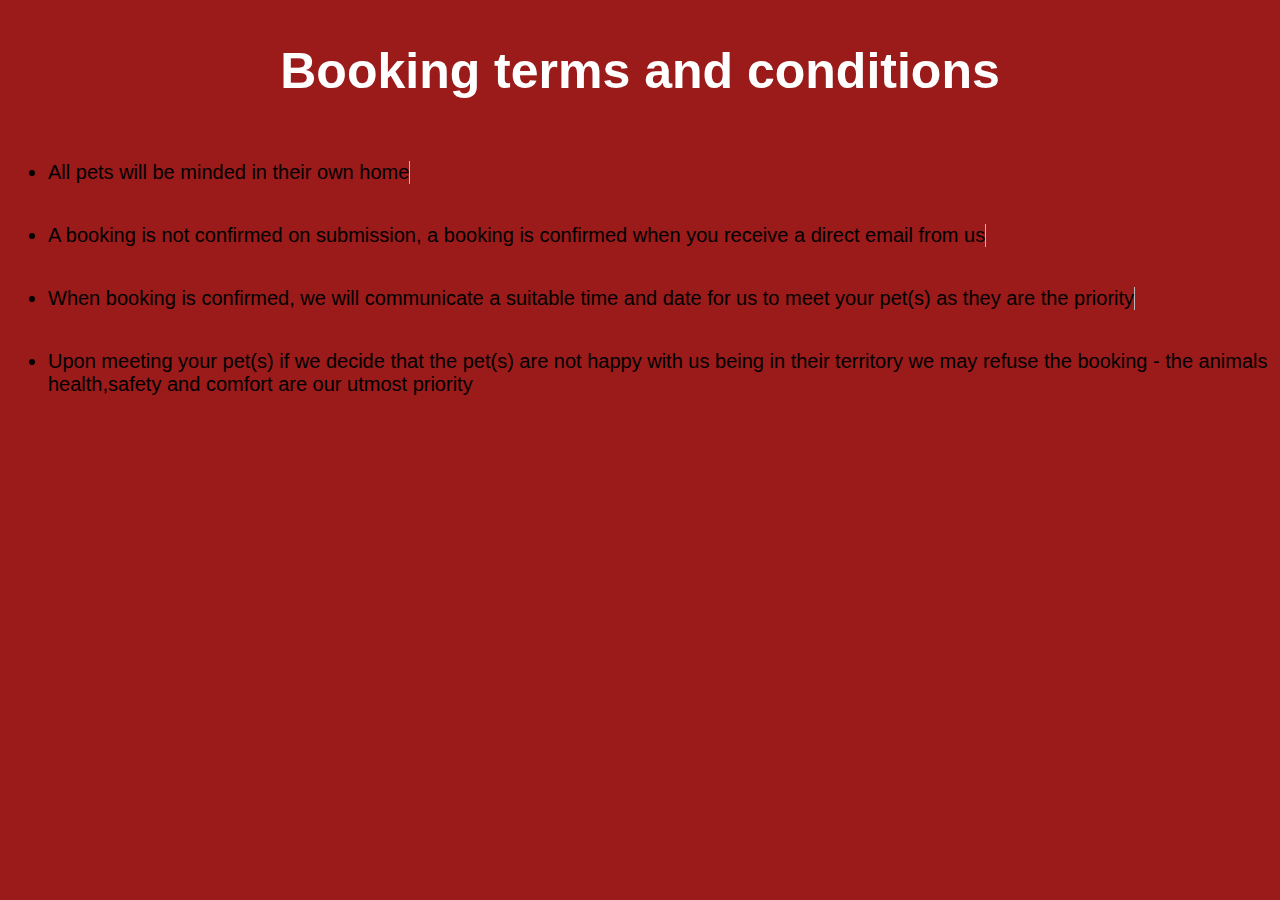
<file: terms.html>
<!DOCTYPE html>
<html>
    <head>
        <link rel="stylesheet" type="text/css" href="stylesheet.css" />
        <link rel="stylesheet" href="https://cdnjs.cloudflare.com/ajax/libs/font-awesome/4.7.0/css/font-awesome.min.css">
    <title>index</title>
    </head>
    <body>
        <h2 class="header2">Booking terms and conditions</h2>
        <ul class="terms">
        <li class="list">All pets will be minded in their own home</li>
        <li class="list">A booking is not confirmed on submission, a booking is confirmed when you receive a direct email from us</li>
        <li class="list">When booking is confirmed, we will communicate a suitable time and date for us to meet your pet(s) as they are the priority</li>
        <li class="list">Upon meeting your pet(s) if we decide that the pet(s) are not happy with us being in their territory we may refuse the booking - the animals health,safety and comfort are our utmost priority</li>
        </ul>
    </body>
</file>
<file: stylesheet.css>
body {
    background-color: #9B1A1A;
}
h1 {
    color: white;
}

.head #logo1 {
    float: left;
    width: 100px;
    height: 100px;
}

.head #logo2 {
    float: right;
    width: 100px;
    height: 100px;
}

.head h1 {
    position: relative;
    text-align: center;
    color: white;
    font-size: 75px;
    font-family: sans-serif;
    top: 18px;
    left: 10px;
}


.header2 {
    position: relative;
    text-align: center;
    color: white;
    font-size: 50px;
    font-family: sans-serif;
}

.header3 {
    border-style: solid;
    border-width: medium;
    background-color: aqua;
    text-transform: capitalize;
    color: black;
}

.head3 {
    position: relative;
    text-align: center;
    color: white;
    font-size: 30px;
    font-family: sans-serif;
    
}
a {
    text-decoration: none;
    font-family: Arial, "sans-serif";
    color: hotpink;
}

.nav {
    margin: 0;
    padding: 0;
    list-style-type: none;
    overflow: hidden;
    background-color: #333;
}

.terms {
    font-family: Arial, "sans-serif";
    font-size: 20px;
    margin: 0;
}

.list {
    margin: 1em 0;
}
li {
    float: left;
    border-right: 1px solid #bbb;
}

li:last-child {
    border-right: none;
}

li a {
    display: block;
    color: white;
    text-align: center;
    padding: 14px 16px;
    text-decoration: none;
}



/*Change the link color to #111*/
li a:hover {
    background-color: #111;
}

.active {
    background-color: #4CAF50;
}

/* Slideshow container */
.slideshow-container {
    max-width: 1000px;
    position: relative;
    margin: auto;
}

/* Hide the images by default */
.slides {
  display: none;
}

/* Next & previous buttons */
.prev, .next {
    cursor: pointer;
    position: absolute;
    top: 50%;
    width: auto;
    margin-top: -22px;
    padding: 16px;
    color: white;
    font-weight: bold;
    font-size: 18px;
    transition: 0.6s ease;
    border-radius: 0 3px 3px 0;
    user-select: none;
}

/* Position the "next button" to the right */
.next {
  right: 0;
  border-radius: 3px 0 0 3px;
}

/* On hover, add a black background color with a little bit see-through */
.prev:hover, .next:hover {
  background-color: rgba(0,0,0,0.8);
}

/* Caption text */
.text {
  color: #f2f2f2;
  font-size: 15px;
  padding: 8px 12px;
  position: absolute;
  bottom: 8px;
  width: 100%;
  text-align: center;
}

/* Number text (1/3 etc) */
.numbertext {
  color: #f2f2f2;
  font-size: 12px;
  padding: 8px 12px;
  position: absolute;
  top: 0;
}

/* The dots/bullets/indicators */
.dot {
  cursor: pointer;
  height: 15px;
  width: 15px;
  margin: 0 2px;
  background-color: #bbb;
  border-radius: 50%;
  display: inline-block;
  transition: background-color 0.6s ease;
}

.active, .dot:hover {
  background-color: #717171;
}

/* Fading animation */
.fade {
  -webkit-animation-name: fade;
  -webkit-animation-duration: 1.5s;
  animation-name: fade;
  animation-duration: 1.5s;
}

.description {
    text-align: center;
    text-indent: 50px;
    line-height: 1.8;
    word-spacing: 4px;
    direction: ltr;
    font-size: 20px;
	font-family: Arial, "sans-serif";
}

.main {
    width: 750px;
	border: 5px solid black;
	padding: 25px;
	margin: 25px;
	color: white;
	position: relative;
	left: 290px;
	text-align: center;
}

.details {
	text-align: center;
}

.info{
    text-align: center;
    line-height: 1.8;
    word-spacing: 4px;
    font-size: 20px;
    font-family: Arial, "sans-serif";
}

.galleryTitle {
    text-align: center;
    color: blueviolet;
    font-size: 40px;
    padding: 32px;
}

.rotate90{
    -webkit-transform: rotate(90deg);
    -moz-transform: rotate(90deg);
    -o-transform: rotate(90deg);
    -ms-transform: rotate(90deg);
    transform: rotate(90deg);
}
.header {
  text-align: center;
  padding: 32px;
}

.row {
  display: flex;
  flex-wrap: wrap;
  padding: 0 4px;
}

.row2 {
  display: flex;    
  flex-wrap: wrap;
  padding: 0 4px;
}

.row3 {
  display: flex;    
  flex-wrap: wrap;
  padding: 0 4px;
}

/* Create two equal columns that sits next to each other */
.column {
  flex: 50%;
  padding: 0 4px;
}

.column img {
  margin-top: 8px;
  vertical-align: middle;
}

.form {
    display: block;
    text-align: center;
    font-family: Arial, "sans-serif"; 
    color: white;
}

input {
  width: 25%;
  padding: 12px 20px;
  margin: 8px 0;
  box-sizing: border-box;
}

input[type=submit]{
  width: 10%;
  background-color: hotpink;
  border: none;
  color: white;
  padding: 16px 32px;
  text-decoration: none;
  margin: 4px 2px;
  cursor: pointer;
}
textarea{
    width: 30%;
    vertical-align: top;
}

label {
    font-size: 25px;
    font-family: Cambria, "Hoefler Text", "Liberation Serif", Times, "Times New Roman";
}

.message {
    position: relative;
    text-align: center;
    color: white;
    font-size: 25px;
    font-family: sans-serif;
    text-decoration: underline;
}
#footer-below {
	padding:25px 0;
	text-align: center;
}

.fa {
    padding: 20px;
    font-size: 40px;
    width: 30px;
    text-align: center;
    text-decoration: none;
}

/* Add a hover effect */
.fa:hover {
    opacity: 0.7;
}

.fa-facebook {
    background: #3B5998;
    color: white;
    position: relative;
    left: 625px;
}

.fa-instagram {
    background: #B2497D;
    color: white;
    position: relative;
    left: 625px;
}

@-webkit-keyframes fade {
  from {opacity: .4}
  to {opacity: 1}
}

@keyframes fade {
  from {opacity: .4}
  to {opacity: 1}
}
</file>
